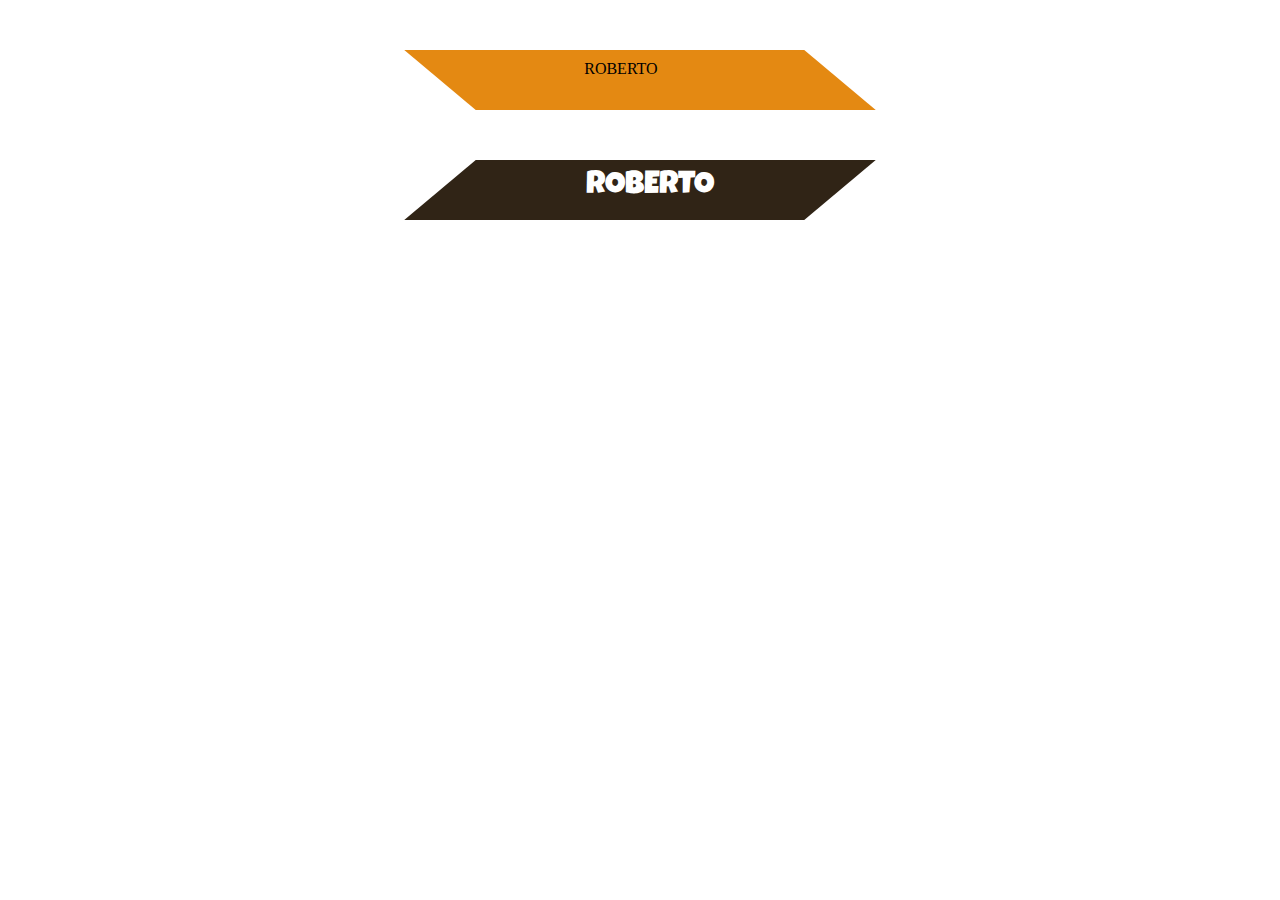
<file: border-shapes.html>
<!DOCTYPE html>
<html lang="en">
<head>
    <meta charset="UTF-8">
    <meta http-equiv="X-UA-Compatible" content="IE=edge">
    <meta name="viewport" content="width=device-width, initial-scale=1.0">
    <title>Border-Shapes</title>
</head>

<style>
    
@import url('https://fonts.googleapis.com/css2?family=Luckiest+Guy&display=swap');

    body {

        margin: 50px;
    }

    div {

        width: 400px;
        height: 60px;
        background-color: rgb(228, 137, 18);
        margin: auto;
        transform: skew(50deg);
        margin-bottom: 50px;
    }

    .border-skew {

        width: 400px;
        height: 60px;
        background-color: rgb(48, 36, 22);
        margin: auto;
        transform: skew(-50deg);
    }

    p {

        text-align: center;
        padding-top: 10px;
        font-size: 1em;
        transform: skew(-50deg);
    }

    .paragrafo{

        text-align: center;
        padding-top: 10px;
        font-size: 2em;
        transform: skew(50deg);
        color: white;
        font-family: 'Luckiest Guy', cursive;
}
</style>
<body>
    <div class="border-shapes">

        <p>ROBERTO</p>
    </div>
    <div class="border-skew">
        <p class="paragrafo">ROBERTO</p>
    </div>
</body>
</html>
</file>
